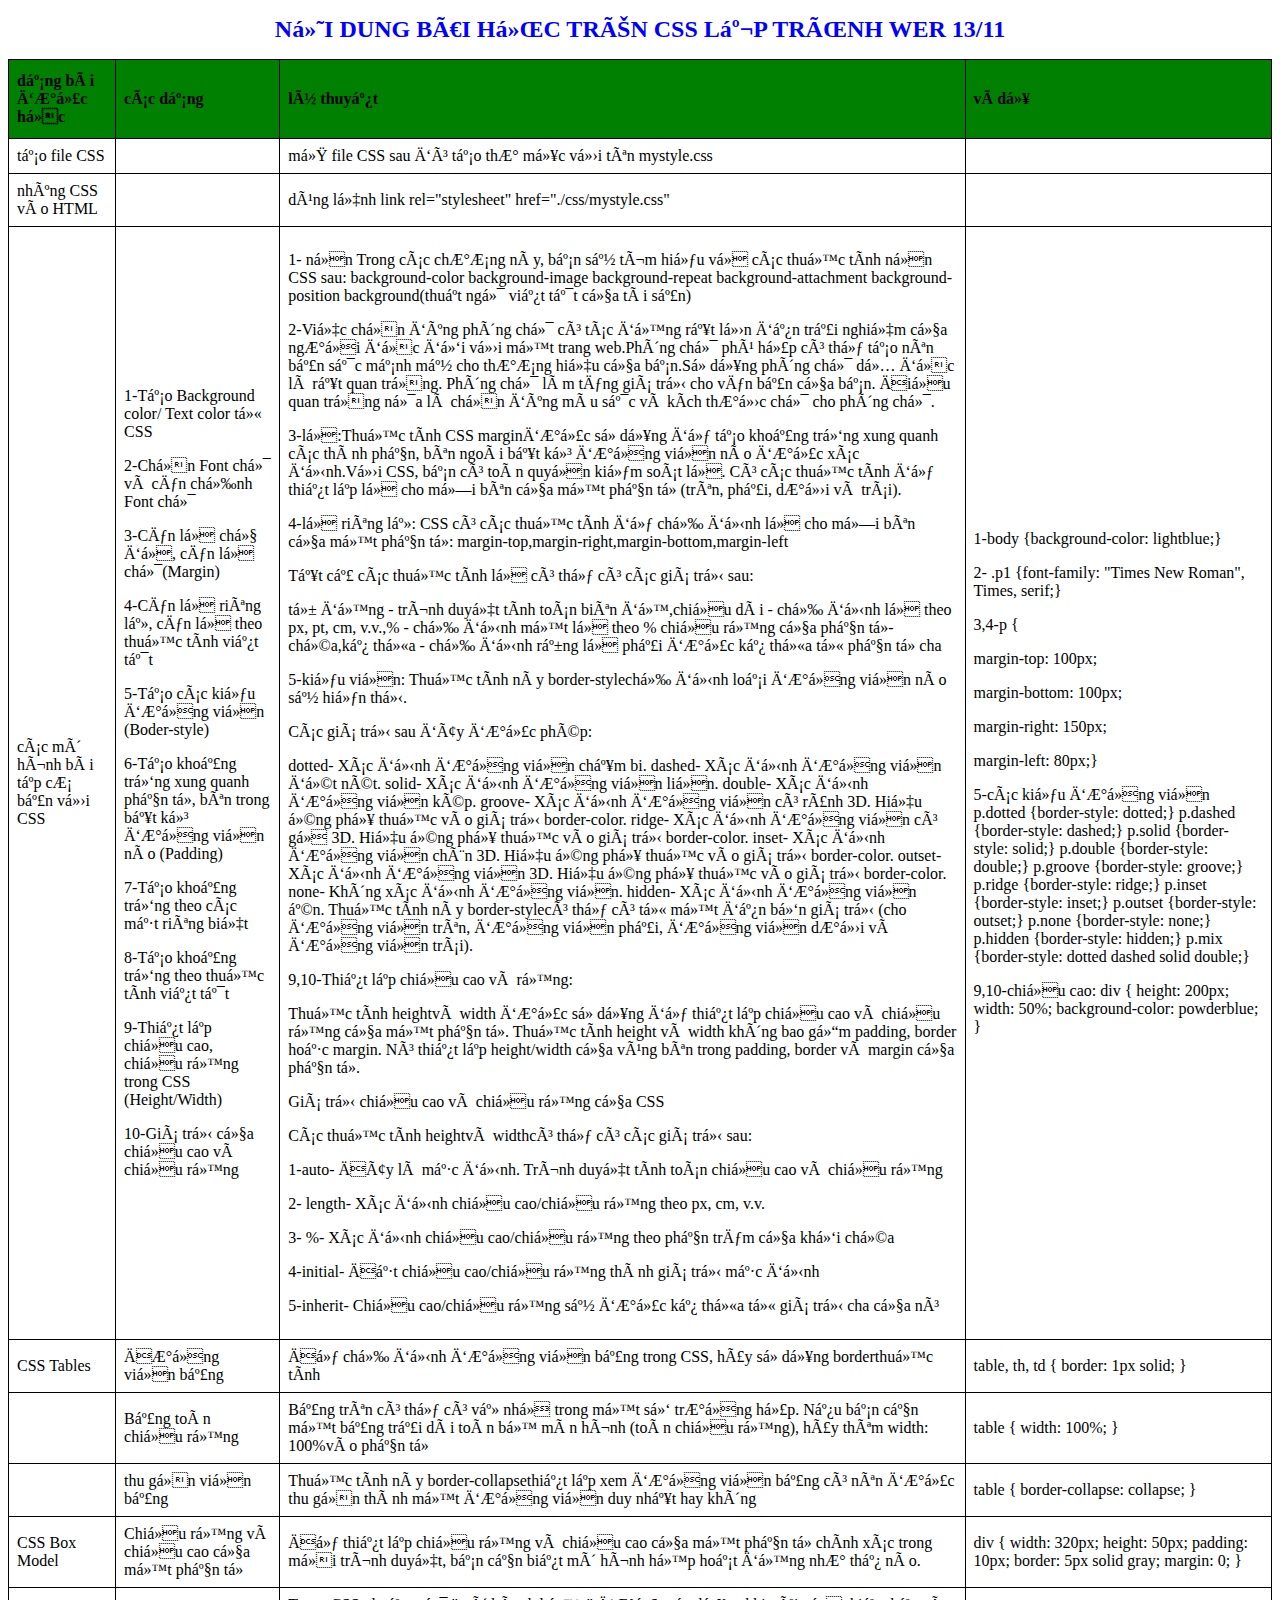
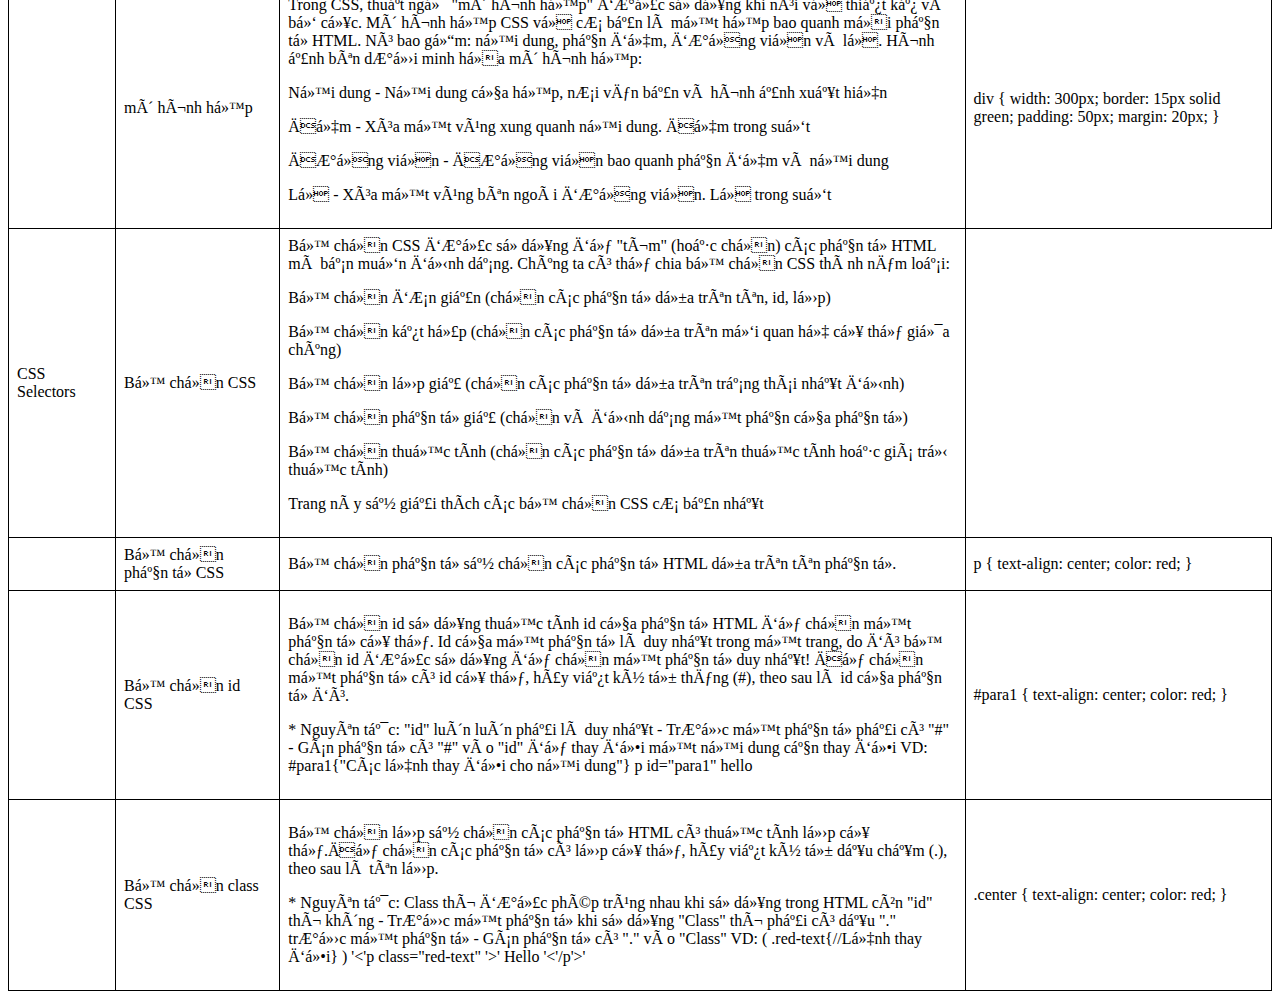
<file: bai_hoc_dạng bảng_css.html>
<!DOCTYPE html>
<html>
<head>
<style>
#customers {
  border-collapse: collapse;
  width: 100%;
}

#customers td, #customers th {
  border: 1px solid black ;
  padding: 8px;
}
#customers tr:nth-child(even){background-color:white;}
#customers tr:hover {background-color:aliceblue;}
#customers th {
  padding-top: 12px;
  padding-bottom: 12px;
  text-align: left;
  background-color:green;
  color:black;
}
</style>
</head>
<meta charset="UTF=8">
<meta name="">
<title>baitapvenhacuathang</title>
<link rel="stylesheet" href="./css/mystyle.css">

<h1>NỘI DUNG BÀI HỌC TRÊN CSS LẬP TRÌNH WER 13/11</h1>

<table id="customers">
  <tr>
    <th> dạng bài được học  </th>
    <th> các dạng </th>
    <th>lý thuyết </th>
    <th>ví dụ </th>
  </tr>
  <tr>
    <td> tạo file CSS</td>
    <td> </td>
    <td> mở file CSS sau đó tạo thư mục với tên mystyle.css</td>
    <td> </td>
  </tr>
  <tr>
    <td> nhúng CSS vào HTML </td>
    <td> </td>
    <td> dùng lệnh link rel="stylesheet" href="./css/mystyle.css" </td>
    <td> </td>
  </tr>
  <tr>
    <td>các mô hình bài tập cơ bản với CSS </td>
    <td><p>1-Tạo Background color/ Text color từ CSS</p>
        <p>2-Chọn Font chữ và căn chỉnh Font chữ</p>
        <p>3-Căn lề chủ đề, căn lề chữ(Margin)</p>
        <p>4-Căn lề riêng lẻ, căn lề theo thuộc tính viết tắt</p>
        <p>5-Tạo các kiểu đường viền (Boder-style)</p>
        <p>6-Tạo khoảng trống xung quanh phần tử, bên trong bất kỳ đường viền nào (Padding)</p>
        <p>7-Tạo khoảng trống theo các mặt riêng biệt</p>
        <p>8-Tạo khoảng trống theo thuộc tính viết tắt</p>
        <p>9-Thiết lập chiều cao, chiều rộng trong CSS (Height/Width)</p>
        <p>10-Giá trị của chiều cao và chiều rộng</p> </td>
    <td><p>1- nền Trong các chương này, bạn sẽ tìm hiểu về các thuộc tính nền CSS sau:
        background-color
        background-image
        background-repeat
        background-attachment
        background-position
        background(thuật ngữ viết tắt của tài sản)</p>
        <p>2-Việc chọn đúng phông chữ có tác động rất lớn đến trải nghiệm của người đọc đối với một trang web.Phông chữ phù hợp có thể tạo nên bản sắc mạnh mẽ cho thương hiệu của bạn.Sử dụng phông chữ dễ đọc là rất quan trọng. Phông chữ làm tăng giá trị cho văn bản của bạn. Điều quan trọng nữa là chọn đúng màu sắc và kích thước chữ cho phông chữ. </p>
        <p>3-lề:Thuộc tính CSS marginđược sử dụng để tạo khoảng trống xung quanh các thành phần, bên ngoài bất kỳ đường viền nào được xác định.Với CSS, bạn có toàn quyền kiểm soát lề. Có các thuộc tính để thiết lập lề cho mỗi bên của một phần tử (trên, phải, dưới và trái).</p>
        <p>4-lề riêng lẻ: CSS có các thuộc tính để chỉ định lề cho mỗi bên của một phần tử: margin-top,margin-right,margin-bottom,margin-left
            <p>Tất cả các thuộc tính lề có thể có các giá trị sau:</p>
            tự động - trình duyệt tính toán biên độ,chiều dài - chỉ định lề theo px, pt, cm, v.v.,% - chỉ định một lề theo % chiều rộng của phần tử chứa,kế thừa - chỉ định rằng lề phải được kế thừa từ phần tử cha</p>
        <p>5-kiểu viền: Thuộc tính này border-stylechỉ định loại đường viền nào sẽ hiển thị.
            <p>Các giá trị sau đây được phép:<p> 
         dotted- Xác định đường viền chấm bi.
             dashed- Xác định đường viền đứt nét.
             solid- Xác định đường viền liền.
             double- Xác định đường viền kép.
             groove- Xác định đường viền có rãnh 3D. Hiệu ứng phụ thuộc vào giá trị border-color.
             ridge- Xác định đường viền có gờ 3D. Hiệu ứng phụ thuộc vào giá trị border-color.
             inset- Xác định đường viền chèn 3D. Hiệu ứng phụ thuộc vào giá trị border-color.
             outset- Xác định đường viền 3D. Hiệu ứng phụ thuộc vào giá trị border-color.
             none- Không xác định đường viền.
             hidden- Xác định đường viền ẩn.
             Thuộc tính này border-stylecó thể có từ một đến bốn giá trị (cho đường viền trên, đường viền phải, đường viền dưới và đường viền trái).</p>
        <p>9,10-Thiết lập chiều cao và rộng: </p>
           <p> Thuộc tính heightvà width được sử dụng để thiết lập chiều cao và chiều rộng của một phần tử. Thuộc tính height và width không bao gồm padding, border hoặc margin. Nó thiết lập height/width của vùng bên trong padding, border và margin của phần tử.</p>
           <p> Giá trị chiều cao và chiều rộng của CSS</p>
           <p>Các thuộc tính heightvà widthcó thể có các giá trị sau:</p>  
            <p>1-auto- Đây là mặc định. Trình duyệt tính toán chiều cao và chiều rộng</p>
           <p>2- length- Xác định chiều cao/chiều rộng theo px, cm, v.v.</p>
           <p>3- %- Xác định chiều cao/chiều rộng theo phần trăm của khối chứa</p>
            <p>4-initial- Đặt chiều cao/chiều rộng thành giá trị mặc định</p>
            <p>5-inherit- Chiều cao/chiều rộng sẽ được kế thừa từ giá trị cha của nó</p> </td> 
    <td>
        <p>1-body {background-color: lightblue;}</p>
        <p>2- .p1 {font-family: "Times New Roman", Times, serif;}</p>
        <p>3,4-p {
            <p>margin-top: 100px;</p>
            <p>margin-bottom: 100px;</p>
            <p>margin-right: 150px;</p>
            <p>margin-left: 80px;}</p>
            </p>
        <p>5-các kiểu đường viền
            p.dotted {border-style: dotted;}
            p.dashed {border-style: dashed;}
            p.solid {border-style: solid;}
            p.double {border-style: double;}
            p.groove {border-style: groove;}
            p.ridge {border-style: ridge;}
            p.inset {border-style: inset;}
            p.outset {border-style: outset;}
            p.none {border-style: none;}
            p.hidden {border-style: hidden;}
            p.mix {border-style: dotted dashed solid double;}
        </p> 
        <p>9,10-chiều cao:
            div {
                height: 200px;
                width: 50%;
                background-color: powderblue;
              }
        </p>   
    </td>           
  </tr>
  <tr>
    <td>CSS Tables </td>
    <td>Đường viền bảng</td>
    <td>Để chỉ định đường viền bảng trong CSS, hãy sử dụng borderthuộc tính </td>
    <td> table, th, td {
        border: 1px solid;
      } </td>
  </tr>
  <tr>
    <td> </td>
    <td> Bảng toàn chiều rộng </td>
    <td> Bảng trên có thể có vẻ nhỏ trong một số trường hợp. Nếu bạn cần một bảng trải dài toàn bộ màn hình (toàn chiều rộng), hãy thêm width: 100%vào phần tử </td>
    <td>table {
        width: 100%;
      } </td>    
  </tr> 
<tr>
<td> </td>
<td> thu gọn viền bảng </td>
<td> Thuộc tính này border-collapsethiết lập xem đường viền bảng có nên được thu gọn thành một đường viền duy nhất hay không </td>
<td> table {
    border-collapse: collapse;
  }</td>
</tr>
<tr> 
    <td> CSS Box Model </td>
    <td> Chiều rộng và chiều cao của một phần tử </td>
    <td> Để thiết lập chiều rộng và chiều cao của một phần tử chính xác trong mọi trình duyệt, bạn cần biết mô hình hộp hoạt động như thế nào. </td>
    <td> div {
        width: 320px;
        height: 50px;
        padding: 10px;
        border: 5px solid gray;
        margin: 0;
      } </td>
</tr>
<tr>
    <td> </td>
    <td> mô hình hộp </td>
    <td>Trong CSS, thuật ngữ "mô hình hộp" được sử dụng khi nói về thiết kế và bố cục.

        Mô hình hộp CSS về cơ bản là một hộp bao quanh mọi phần tử HTML. Nó bao gồm: nội dung, phần đệm, đường viền và lề. Hình ảnh bên dưới minh họa mô hình hộp: 
        <p>Nội dung - Nội dung của hộp, nơi văn bản và hình ảnh xuất hiện</p>
        <p>Đệm - Xóa một vùng xung quanh nội dung. Đệm trong suốt</p>
        <p>Đường viền - Đường viền bao quanh phần đệm và nội dung</p>
        <p> Lề - Xóa một vùng bên ngoài đường viền. Lề trong suốt</p></td>
    <td> div {
        width: 300px;
        border: 15px solid green;
        padding: 50px;
        margin: 20px;
      } </td>    
</tr>
<tr>
    <td> CSS Selectors </td>
    <td> Bộ chọn CSS </td>
    <td> Bộ chọn CSS được sử dụng để "tìm" (hoặc chọn) các phần tử HTML mà bạn muốn định dạng.

        Chúng ta có thể chia bộ chọn CSS thành năm loại:
        
        <p>Bộ chọn đơn giản (chọn các phần tử dựa trên tên, id, lớp)</p>
        <p>Bộ chọn kết hợp (chọn các phần tử dựa trên mối quan hệ cụ thể giữa chúng)</p>
        <p>Bộ chọn lớp giả (chọn các phần tử dựa trên trạng thái nhất định)</p>
        <p>Bộ chọn phần tử giả (chọn và định dạng một phần của phần tử)</p>
        <p>Bộ chọn thuộc tính (chọn các phần tử dựa trên thuộc tính hoặc giá trị thuộc tính)</p>
        <p>Trang này sẽ giải thích các bộ chọn CSS cơ bản nhất</p> </td>   
</tr>
<tr>
    <td> </td>
    <td> Bộ chọn phần tử CSS </td>
    <td> Bộ chọn phần tử sẽ chọn các phần tử HTML dựa trên tên phần tử. </td>
    <td> p {
        text-align: center;
        color: red;
      } </td>
</tr>
<tr> 
    <td> </td>
    <td> Bộ chọn id CSS </td>
    <td> <p>Bộ chọn id sử dụng thuộc tính id của phần tử HTML để chọn một phần tử cụ thể.
Id của một phần tử là duy nhất trong một trang, do đó bộ chọn id được sử dụng để chọn một phần tử duy nhất!
Để chọn một phần tử có id cụ thể, hãy viết ký tự thăng (#), theo sau là id của phần tử đó.</p>
     <p> * Nguyên tắc: "id" luôn luôn phải là duy nhất
        - Trước một phần tử phải có "#"
        - Gán phần tử có "#" vào "id" để thay đổi một nội dung cần thay đổi
        VD: #para1{"Các lệnh thay đổi cho nội dung"}
        p id="para1" hello  </p>   
    <td> #para1 {
        text-align: center;
        color: red;
      } </td>
</tr>
<tr> 
    <td> </td>
    <td> Bộ chọn class CSS</td>
    <td><p> Bộ chọn lớp sẽ chọn các phần tử HTML có thuộc tính lớp cụ thể.Để chọn các phần tử có lớp cụ thể, hãy viết ký tự dấu chấm (.), theo sau là tên lớp.</p>
        <p>* Nguyên tắc: Class thì được phép trùng nhau khi sử dụng trong HTML còn "id" thì không
        - Trước một phần tử khi sử dụng "Class" thì phải có dấu "." trước một phần tử
        - Gán phần tử có "." vào "Class"
        VD: ( .red-text{//Lệnh thay đổi} )
        '<'p class="red-text" '>' Hello '<'/p'>'</p>     
    </td>
    <td> .center {
        text-align: center;
        color: red;
      } </td>
</tr>

</table>
</body>
</html>
</file>
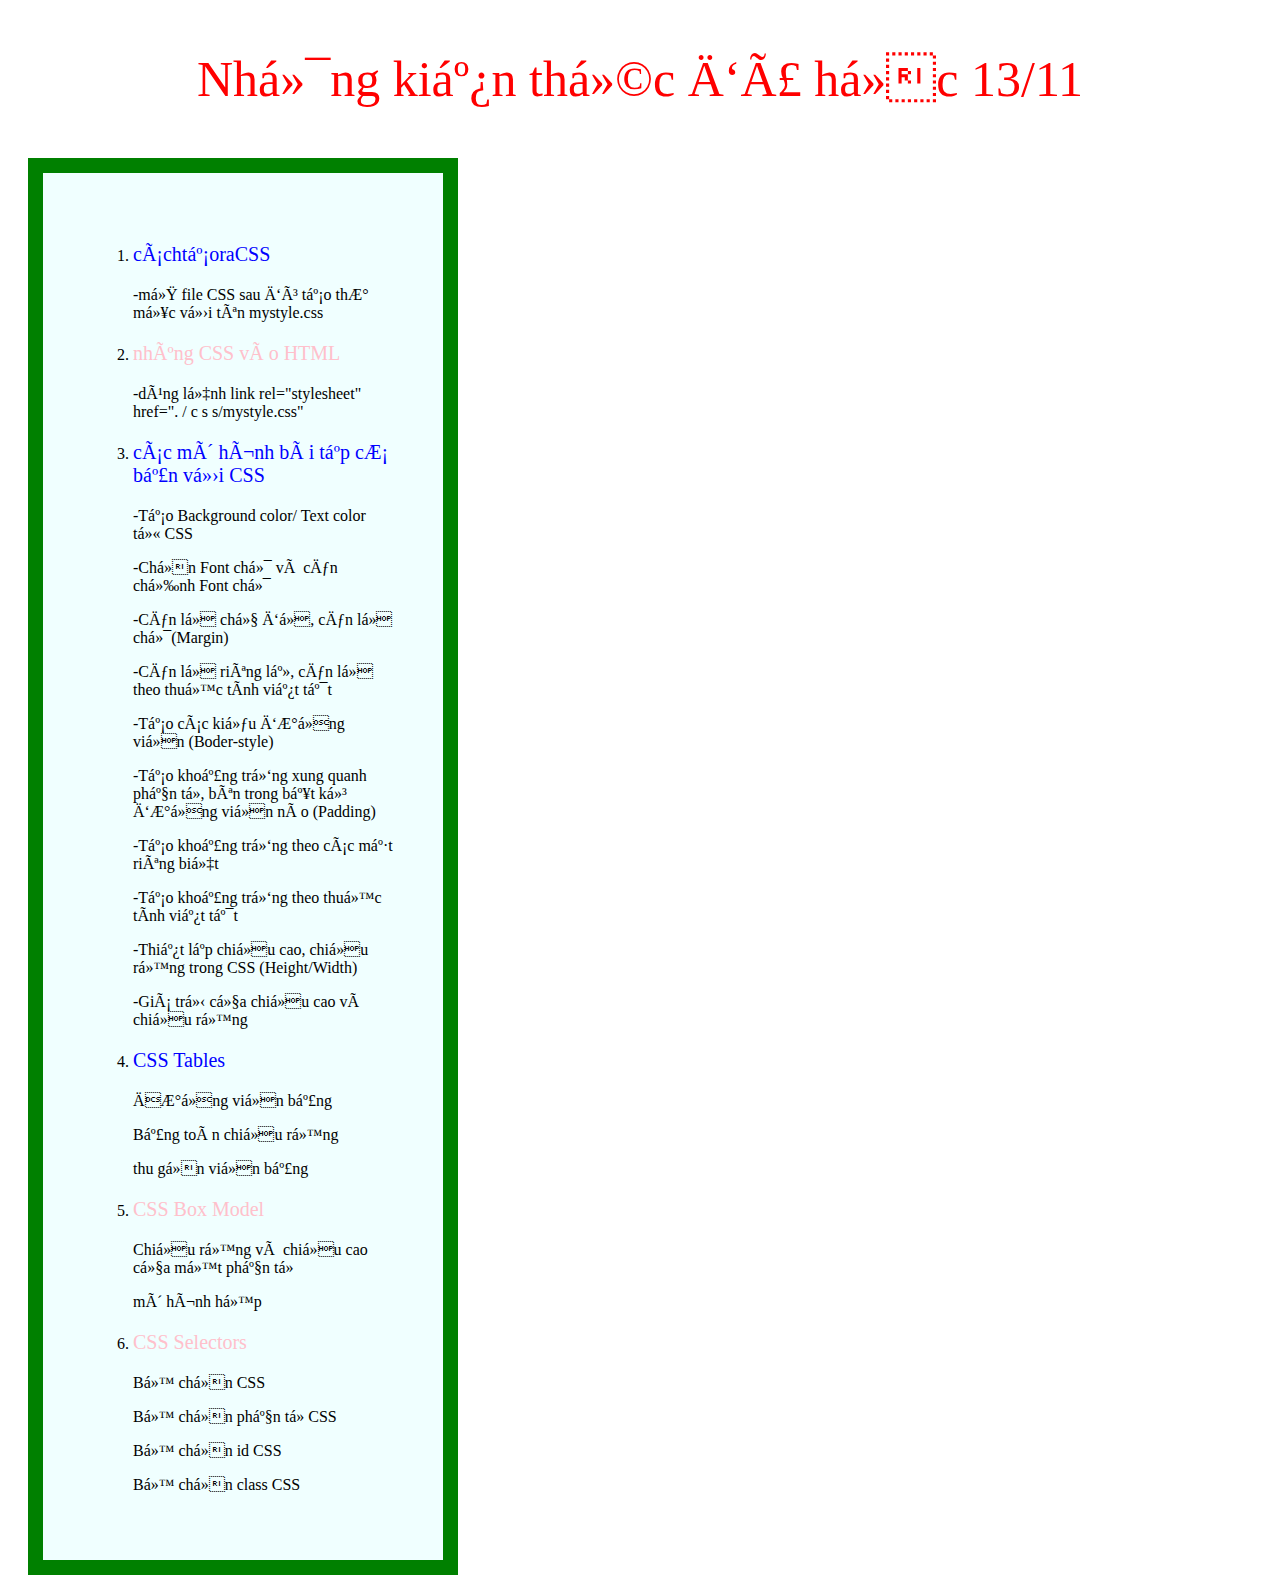
<file: bai_hoc_dạng list_css.html>
<!DOCTYPE html>
<html>
<head>
<style>
ul.a {
  list-style-type:digits;
  ;
}
div {
  background-color:azure;
  width: 300px;
  border: 15px solid green;
  padding: 50px;
  margin: 20px;
}
#para1{
  text-align: center;
  color: red;
  font-size: 50px ;
  }
  #para2{
  color:blue;
  font-size: 20px ;
  }
  #para3{
  color:pink;
  font-size: 20px ;
  }
</style>
<meta charset="UTF=8">
<meta name="">
<title>vuducthang</title>
</head>
<body>
    <p id="para1">Những kiến thức đã học 13/11</p>
<div>
<ul class="a">
  <li><p id="para2">cáchtạoraCSS</p></li>
  <p>-mở file CSS sau đó tạo thư mục với tên mystyle.css</p>
  <li><p id="para3">nhúng CSS vào HTML</p> </li>
  <p>-dùng lệnh link rel="stylesheet" href=". / c s s/mystyle.css"<p>
  <li><p id="para2"> các mô hình bài tập cơ bản với CSS </p> </li>
  -Tạo Background color/ Text color từ CSS
<p>-Chọn Font chữ và căn chỉnh Font chữ</p>
<p>-Căn lề chủ đề, căn lề chữ(Margin)</p>
<p>-Căn lề riêng lẻ, căn lề theo thuộc tính viết tắt</p>
<p>-Tạo các kiểu đường viền (Boder-style)</p>
<p>-Tạo khoảng trống xung quanh phần tử, bên trong bất kỳ đường viền nào (Padding)</p>
<p>-Tạo khoảng trống theo các mặt riêng biệt</p>
<p>-Tạo khoảng trống theo thuộc tính viết tắt</p>
<p>-Thiết lập chiều cao, chiều rộng trong CSS (Height/Width)</p>
<p>-Giá trị của chiều cao và chiều rộng</p>
<li><p id="para2">CSS Tables</p></li>
    <p>Đường viền bảng</p>
    <P>Bảng toàn chiều rộng</P>
    <p>thu gọn viền bảng</p>
<li><p id="para3"> CSS Box Model</p> </li>  
    <p>Chiều rộng và chiều cao của một phần tử</p>
    <p>mô hình hộp</p>
<li><p id="para3"> CSS Selectors</p> </li>    
    <p>Bộ chọn CSS</p>
    <p></p>Bộ chọn phần tử CSS</p>	
    <p>Bộ chọn id CSS</p>
    <p>Bộ chọn class CSS</p>
</ul>
</div>
</body>
</html>
</file>
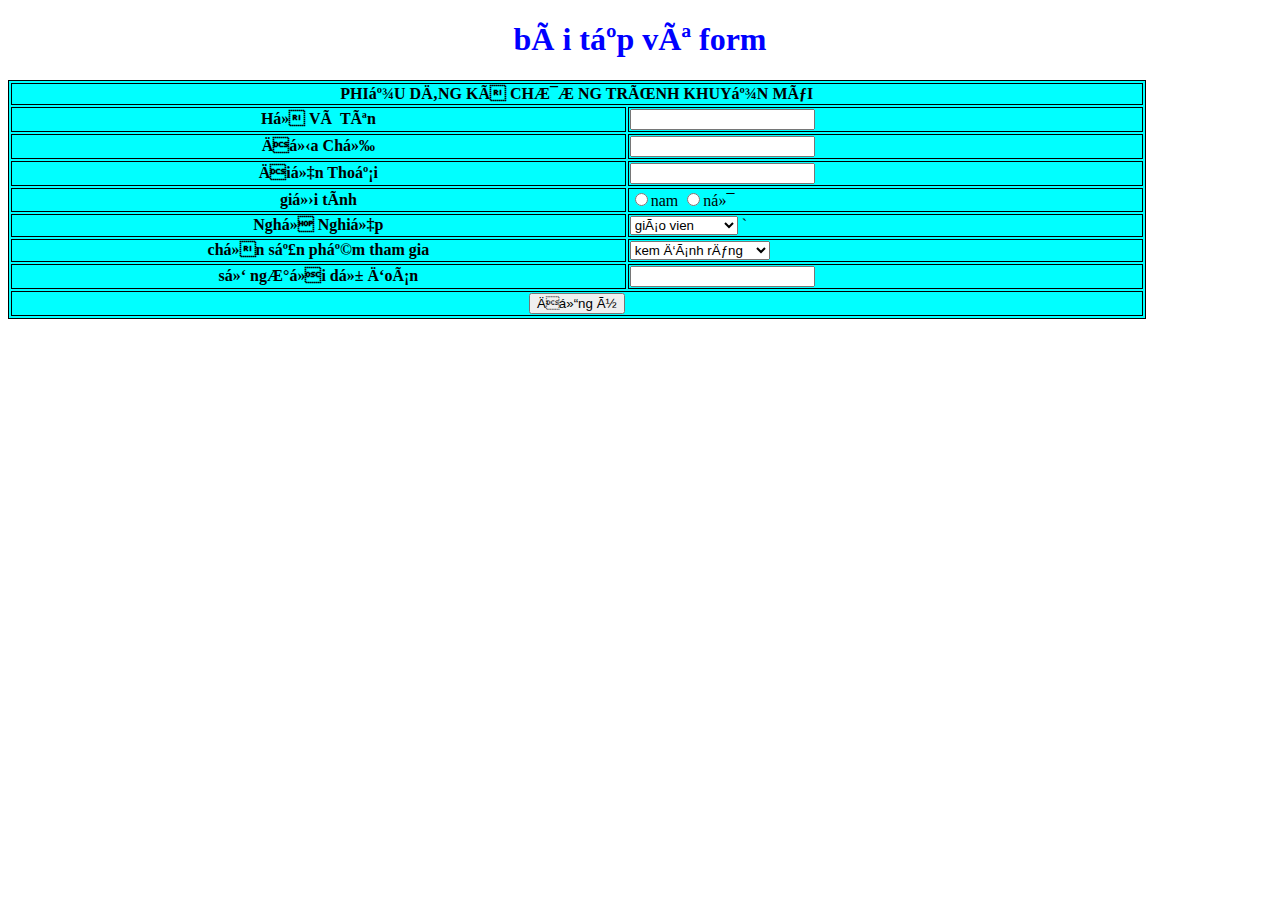
<file: form.html>
<!DOCTYPE html>
<html>
<head>
<style>
      table, th, td {
            border: 1px solid black;
            background-color:aqua;
        }
        h1 {
           color:blue;
           text-align: center;
         }
</style>       
<head>    
     <meta charset="UTF=8">
        <title>vuducthang</title>
</head>
     <h1> bài tập vê form </h1>
<table style ="width: 90%;">
    <tr>
        <th id= "tiende" colspan="2"> PHIẾU DĂNG KÍ CHƯƠNG TRÌNH KHUYẾN MÃI</th>
    </tr> 
    <tr>
        <th> Họ Và Tên</th>
       <td> <input type="text"></td>
    </tr>
    <tr>
        <th> Địa Chỉ</th>
        <td> <input type="text"> </td>
    </tr>
    <tr>
        <th> Điện Thoại </th>
        <td> <input type="text"> </td>
    </tr>
    <tr>
        <th> giới tính </th>
        <td>
        <input type="radio" name="gender" value="nam">nam
        <input type="radio" name="gender" value="nữ">nữ
        </td>
    </tr>
    <tr>
        <th> Nghề Nghiệp </th>
        <td>
            <select>
            <option value="giáo viên">giáo vien</option>
            <option value="cảnh sát">cảnh sát</option>
            <option value="tổng thống">tổng thống </option>
            </select>
       ` </td>
    </tr>
    <tr>
        <th>chọn sản phẩm tham gia</th>
        <td>
            <select>
                <option value="kem đánh răng">kem đánh răng</option>
                <option value="thuốc kháng sinh">thuốc kháng sinh </option>
                <option value="đồ chơi">đồ chơi</option>
            </select>
        </td>
    </tr>
    <tr>
        <th> số người dự đoán </th>
        <td><input type="text"></td>
    </tr>
    <tr>
       <th colspan="2"> <button type="button" onclick="alert('Cảm ơn bạn đã sử dụng dịch vụ của chúng tôi')">Đồng ý</button></th>
    </tr>
</table>
</file>
<file: css/mystyle.css>
body {
    background-color:white;
  }
  
  h1 {
    color:blue;
    text-align: center;
  }
  
  h1 {
    font-family: verdana;
    font-size: 24px;
  }
</file>
